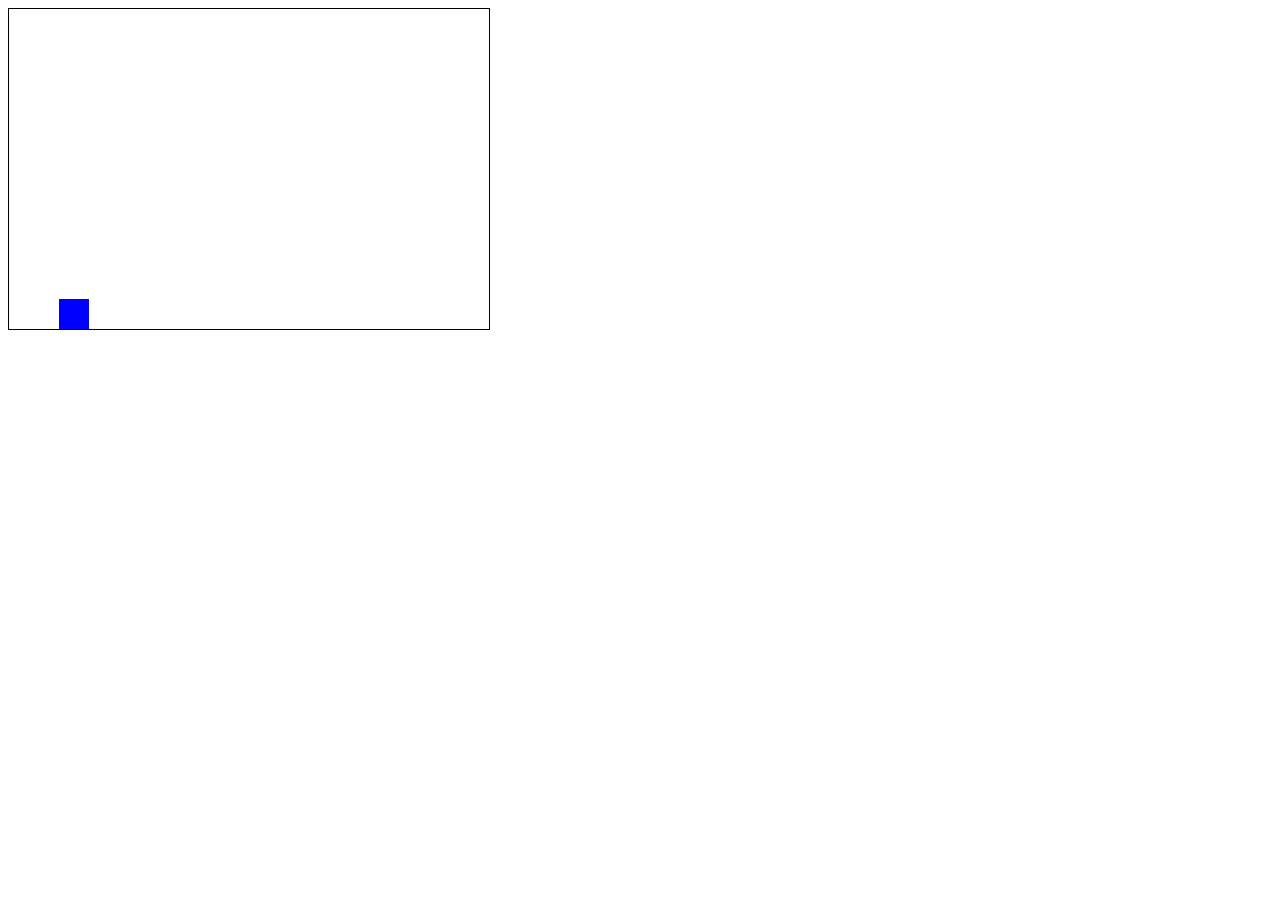
<file: game/game.html>
<!DOCTYPE html>
<html lang="ko">
<head>
<meta charset="UTF-8">
<title>지오메트리대쉬</title>
<style>
  canvas {
    border: 1px solid #000;
  }
</style>
</head>
<body>
<canvas id="gameCanvas" width="480" height="320"></canvas>
<script src="game.js"></script>
</body>
</html>
</file>
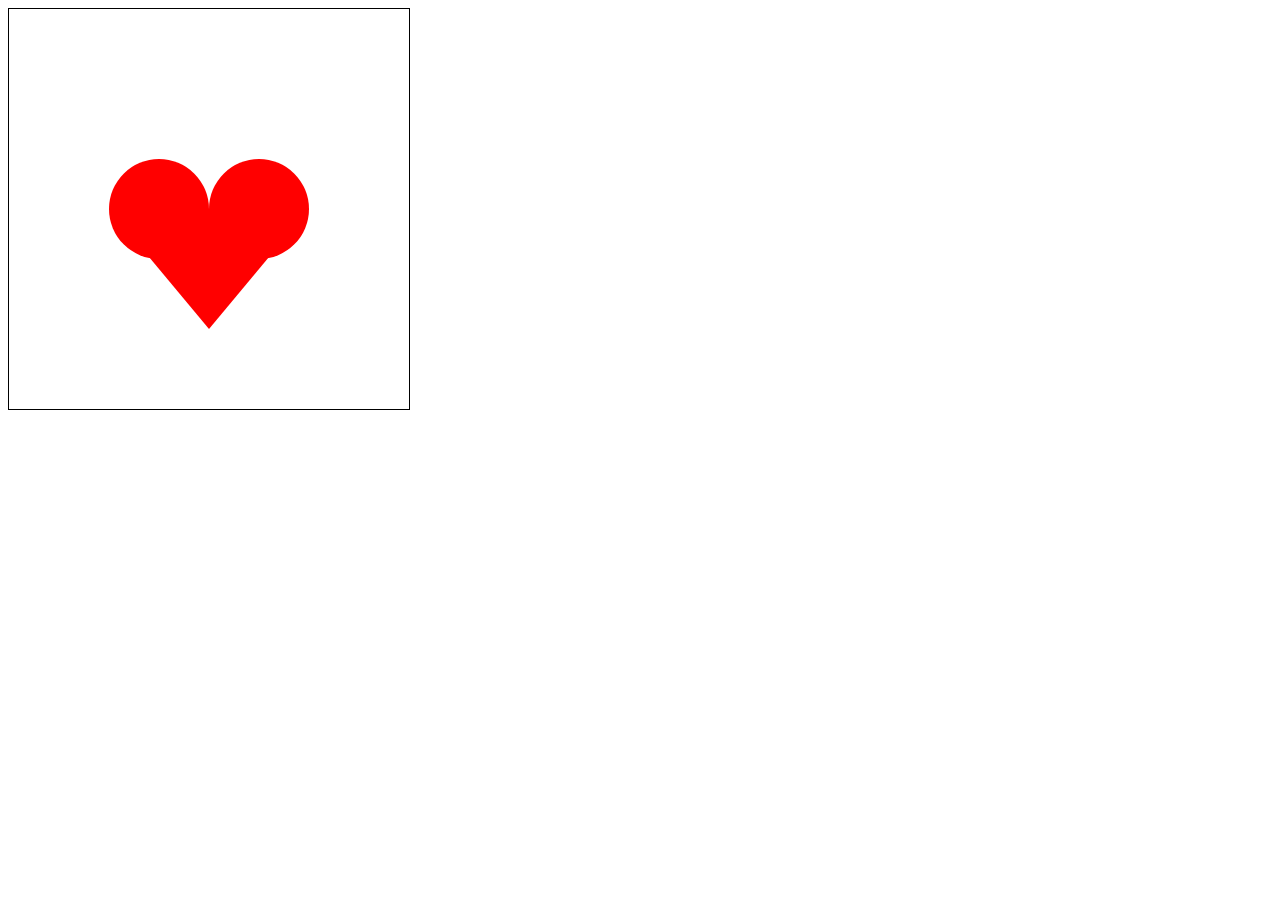
<file: game/heart.html>
<!DOCTYPE html>
<html>
<body>

<canvas id="myCanvas" width="400" height="400" style="border:1px solid #000000;">
</canvas>

<script>
var canvas = document.getElementById("myCanvas");
var ctx = canvas.getContext("2d");

// 작은 반원 그리기
ctx.beginPath();
ctx.arc(150, 200, 50, 0, 2*Math.PI, true); 
ctx.fillStyle = "red"; // 선 색상 빨간색
ctx.fill(); // 반원 선 채우기

// 두 번째 반원 그리기
ctx.beginPath(); // 새로운 경로 시작
ctx.arc(250, 200, 50, 0, 2*Math.PI, true);
ctx.fill(); // 반원 선 채우기

// 삼각형 그리기
ctx.beginPath(); // 새로운 경로 시작
ctx.moveTo(100, 200); // 시작점
ctx.lineTo(300, 200); // 첫 번째 꼭지점
ctx.lineTo(200, 320); // 두 번째 꼭지점
ctx.closePath(); // 패스 닫기
ctx.fillStyle = "red"; // 내부 색상 설정
ctx.fill(); // 내부 채우기
</script>

</body>
</html>
</file>
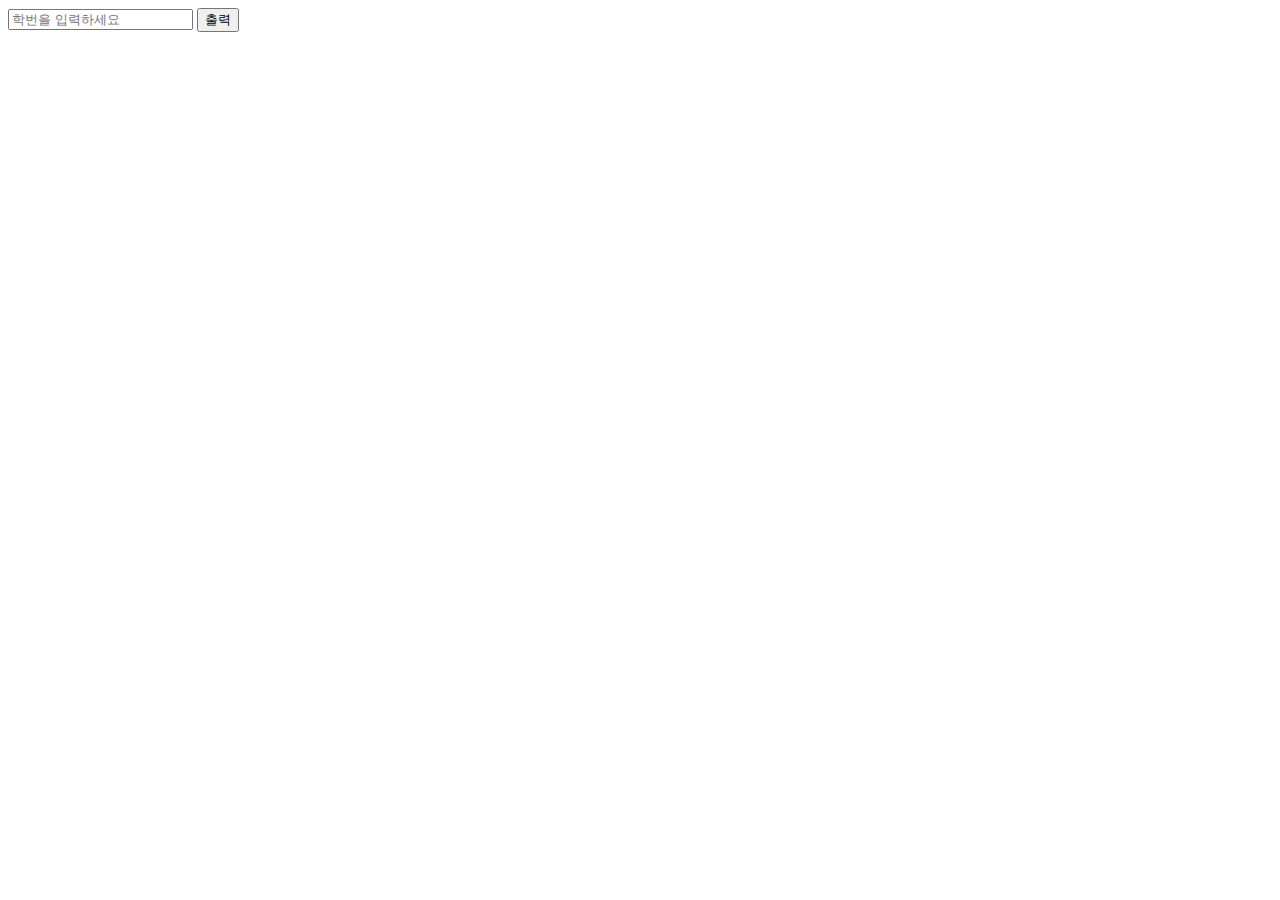
<file: HW04/HW04.html>
<!DOCTYPE html>
<html lang="ko">
<head>
<meta charset="UTF-8">
<meta name="viewport" content="width=device-width, initial-scale=1.0">
<title>202127042 HW04 김동우</title>
<link rel="style" href="style.css" />
</head>
<body>
<div id="input">
    <input type="text" id="studentIDInput" placeholder="학번을 입력하세요">
    <button onclick="drawStudentID()">출력</button>
</div>
<div id="output">
    <canvas id="studentID" width="800" height="100"></canvas>
</div>
<script src="HW04.js"></script>
</body>
</html>
</file>
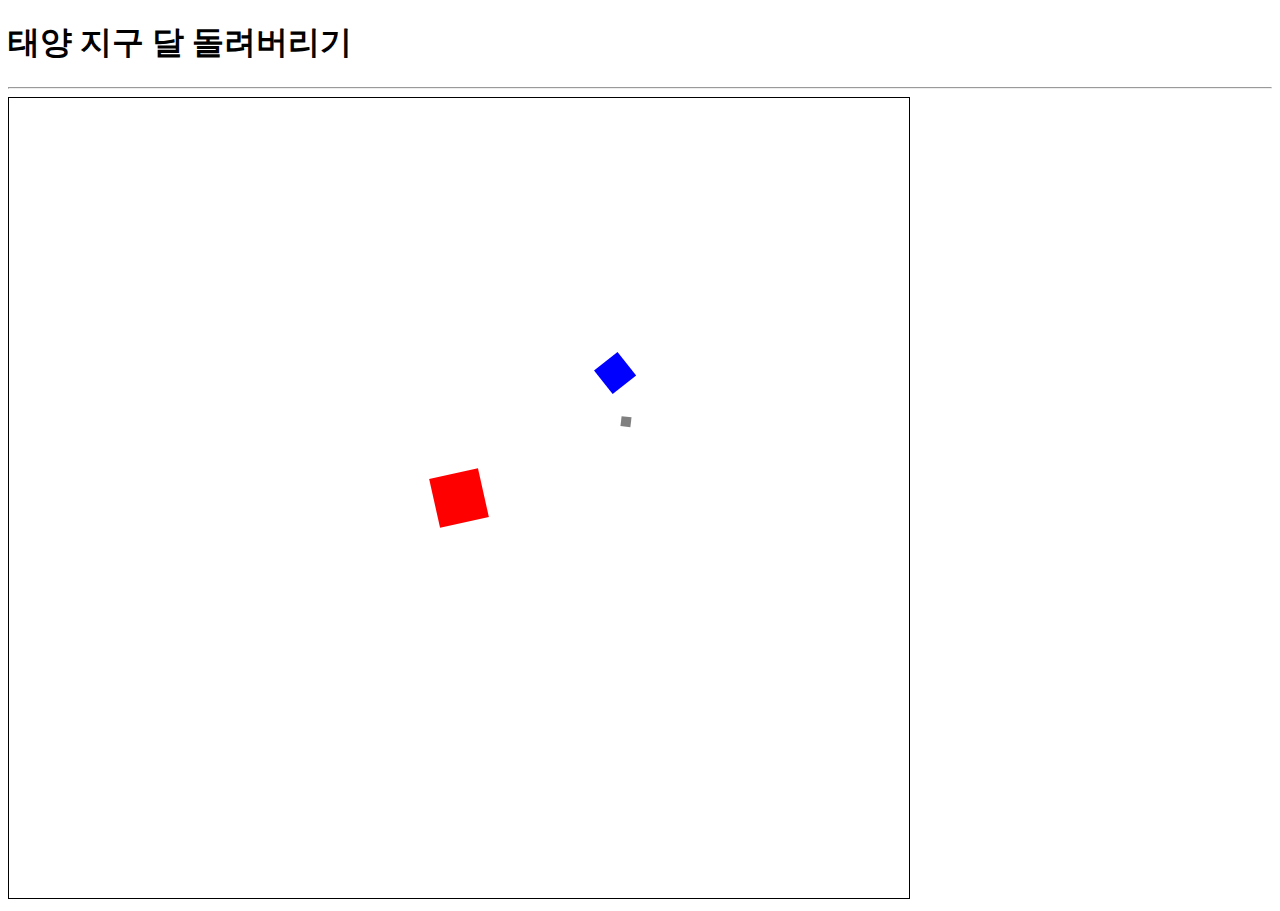
<file: HW05/main.html>
<!DOCTYPE html>
<html lang="ko">
<head>
<meta charset="UTF-8">
<meta name="viewport" content="width=device-width, initial-scale=1.0">
<title>태양지구달 공전자전</title>
<link rel="stylesheet" type="text/css" href="main.css">

</head>

<body>
    <h1>태양 지구 달 돌려버리기</h3>
    <hr>
    
    <canvas id="Canvas" width="900" height="800">이 브라우저에서는 canvas를 지원하지 않아요!</canvas>
    <script src="main.js"></script>
    

</body>
</html>
</file>
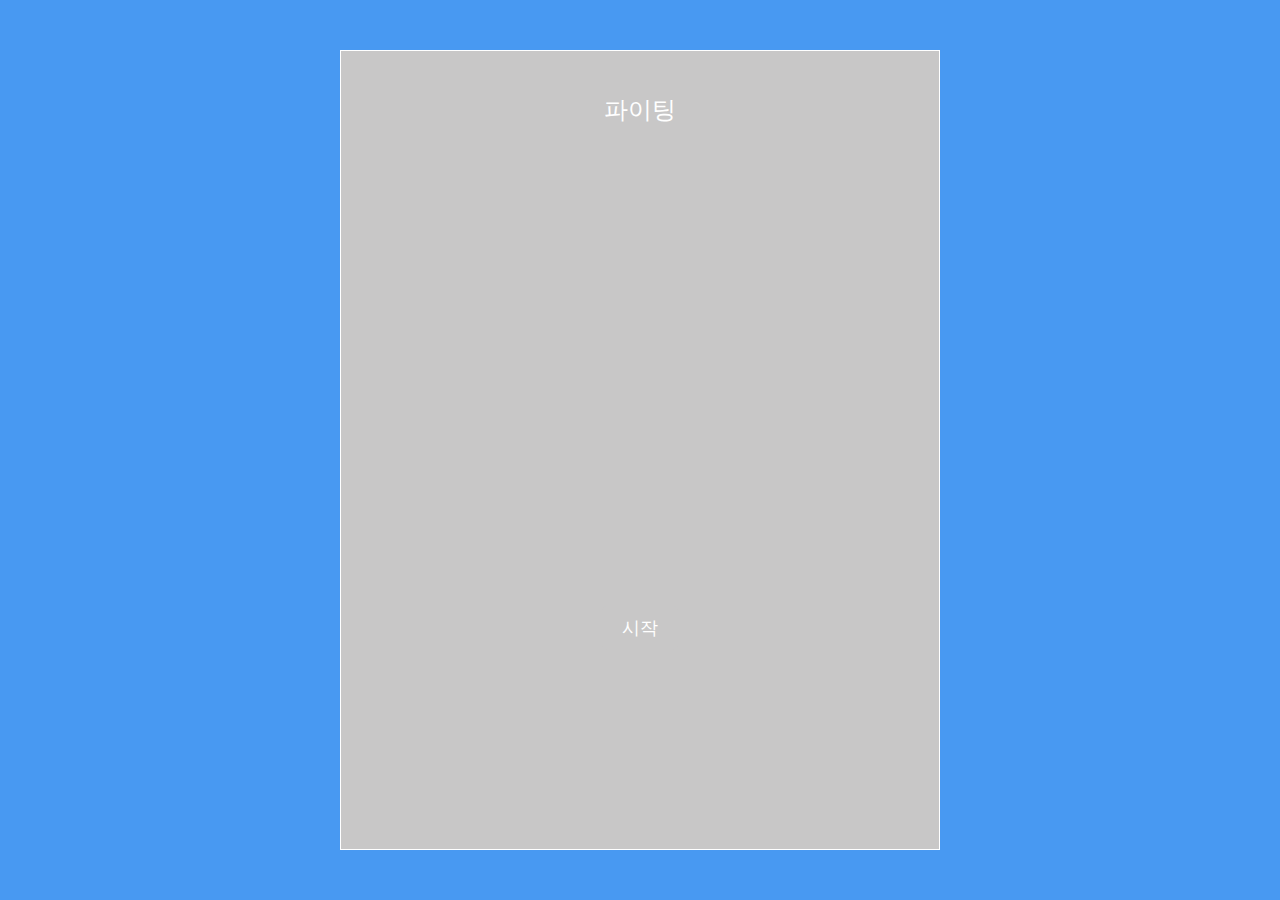
<file: HW08/main.html>
<html>
<head>
    <title>24 : Reactive: Midterm Game</title>
    <link rel="stylesheet" type="text/css" href="main.css">
</head>
<body>
    <div id="total">
        <canvas id="myCanvas" width="600" height="800">이 브라우저에서는 canvas를 지원하지 않아요!</canvas>
    <div id="canvastext" ><p>파이팅</p></div>
    <button id = "btn">시작</button>
    <script src="main.js"></script>
    </div>
</body>
</html>
</file>
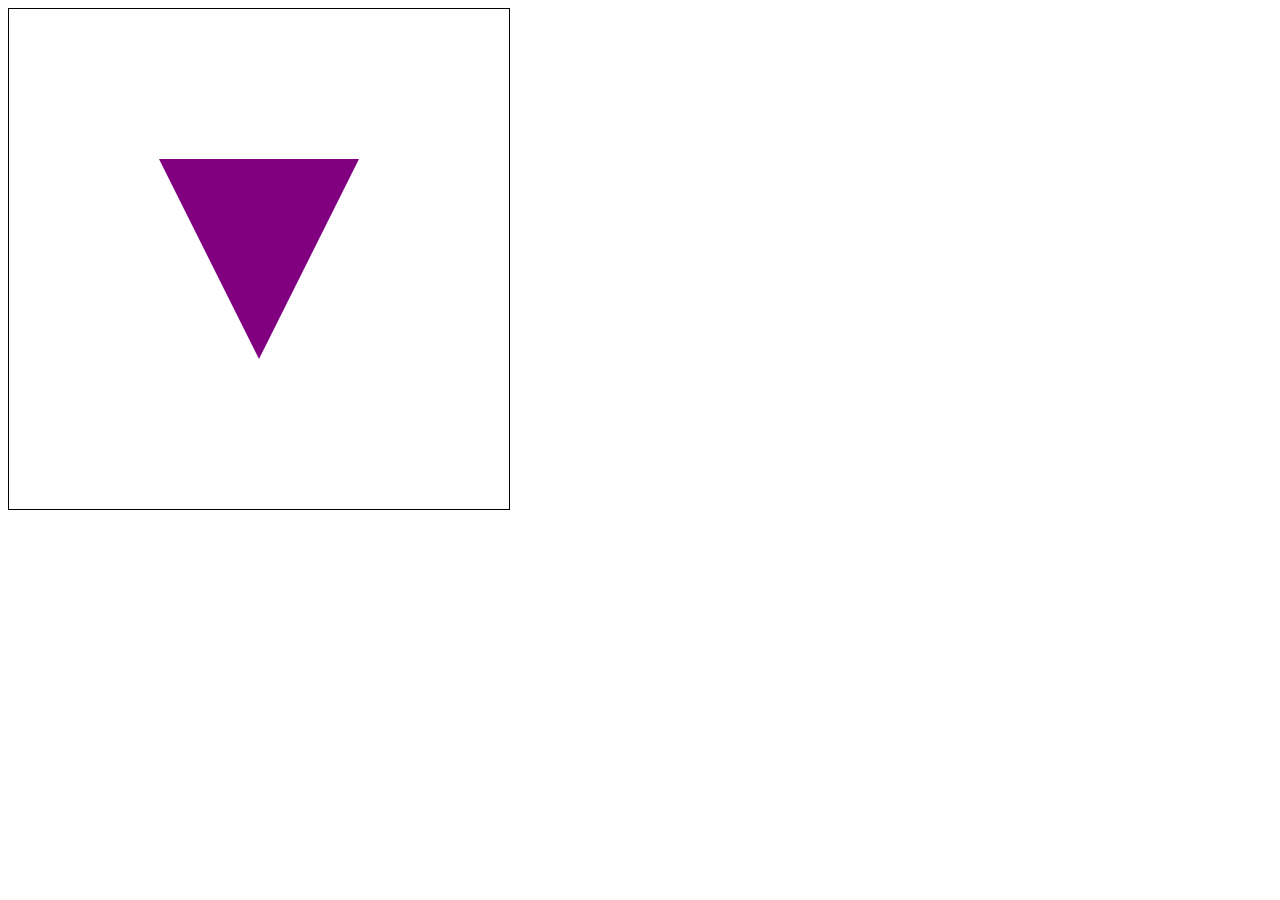
<file: HW13/HW13.html>
<!DOCTYPE html>
<html>
<head>
    <title>삼각형</title>
    <style>
        canvas {
            border: 1px solid black;
        }
    </style>
</head>
<body>
    <canvas id="canvas" width="500" height="500"></canvas>
    <script>
        const canvas = document.getElementById('canvas');
        const ctx = canvas.getContext('2d');
        const width = canvas.width;
        const height = canvas.height;

        let triangle = {
            x1: 150, y1: 150,
            x2: 350, y2: 150,
            x3: 250, y3: 350,
            color: 'purple'
        };

        let angle = 0;

        function drawTriangle(triangle, angle) {
            ctx.clearRect(0, 0, width, height);

            ctx.save();
            ctx.translate(250, 250);
            ctx.translate(-250, -250);

            ctx.beginPath();
            ctx.moveTo(triangle.x1, triangle.y1);
            ctx.lineTo(triangle.x2, triangle.y2);
            ctx.lineTo(triangle.x3, triangle.y3);
            ctx.closePath();
            ctx.fillStyle = triangle.color;
            ctx.fill();
            ctx.restore();
        }

        // 삼각형 내부 클릭 여부 확인
        function isPointInTriangle(px, py, t) {
    const {x1, y1, x2, y2, x3, y3} = t;

    const line1 = (x, y) => (y2 - y1) * x - (x2 - x1) * y - x1 * (y2 - y1) + y1 * (x2 - x1);
    const line2 = (x, y) => (y3 - y2) * x - (x3 - x2) * y - x2 * (y3 - y2) + y2 * (x3 - x2);
    const line3 = (x, y) => (y1 - y3) * x - (x1 - x3) * y - x3 * (y1 - y3) + y3 * (x1 - x3);

    const side1 = Math.sign(line1(px, py));
    const side2 = Math.sign(line2(px, py));
    const side3 = Math.sign(line3(px, py));

    return side1 === side2 && side2 === side3;
}

        // 캔버스 클릭 이벤트 핸들러
        canvas.addEventListener('click', function(event) {
            const rect = canvas.getBoundingClientRect();
            const x = event.clientX - rect.left;
            const y = event.clientY - rect.top;

            // 역변환하여 삼각형의 원래 위치로 좌표 변환
            const sin = Math.sin(-angle);
            const cos = Math.cos(-angle);
            const tx = cos * (x - 250) - sin * (y - 250) + 250;
            const ty = sin * (x - 250) + cos * (y - 250) + 250;

            if (isPointInTriangle(tx, ty, triangle)) {
                triangle.color = 'red';
            } else {
                triangle.color = 'purple';
            }

            drawTriangle(triangle, angle);
        });
        function rotateTriangle() {
            angle += Math.PI / 180; 
            drawTriangle(triangle, angle);
            requestAnimationFrame(rotateTriangle);
        }
        drawTriangle(triangle, angle);
        rotateTriangle();
    </script>
</body>
</html>
</file>
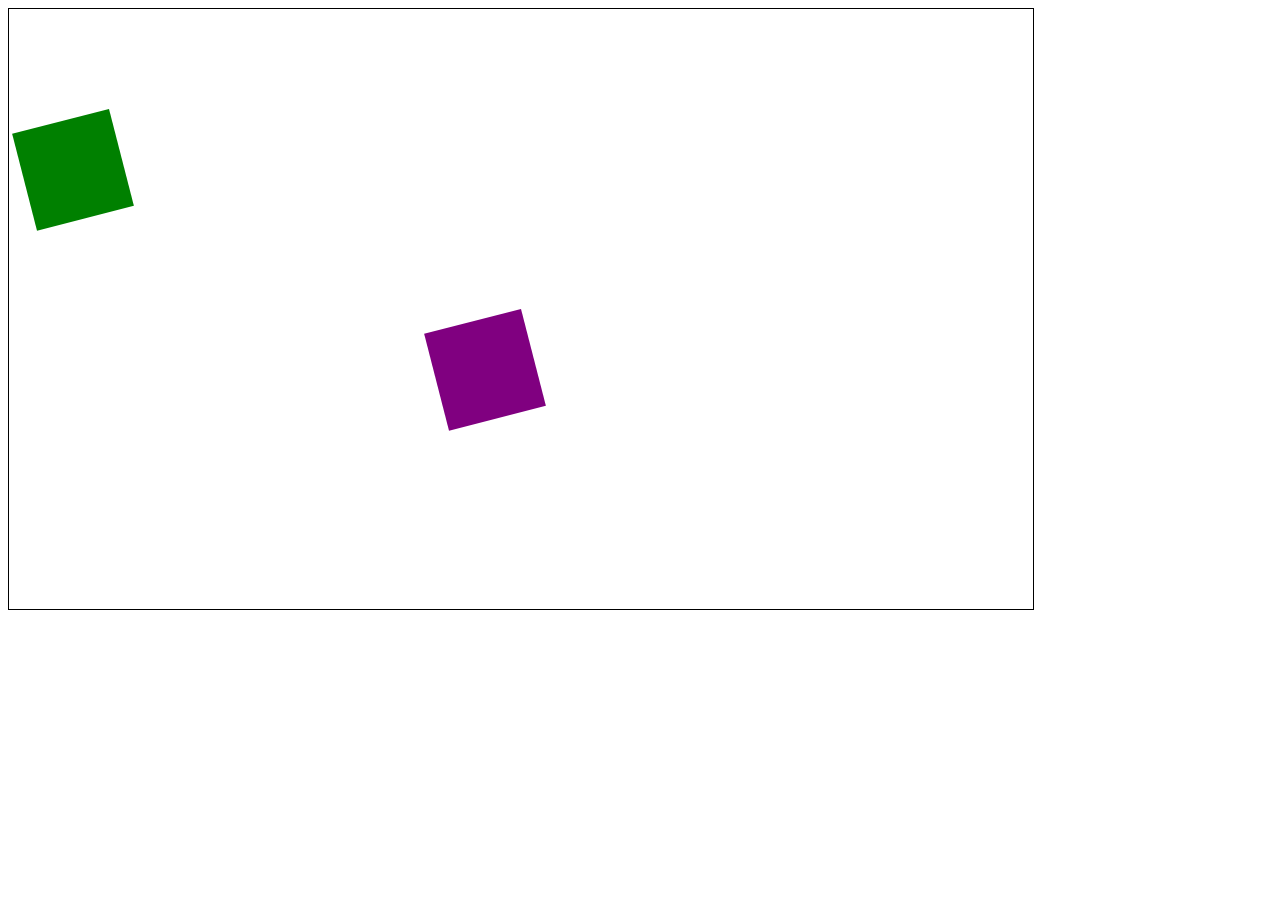
<file: Week05/main.html>
<html>
<head>
    <title>Week05</title>
    <link rel="stylesheet" type="text/css" href="main.css">
</head>
<body>
    <canvas id="GameScreenCanvas" width="1024" height="600">이 브라우저에서는 canvas를 지원하지 않아요!</canvas>
    <script src="main.js"></script>
</body>
</html>
</file>
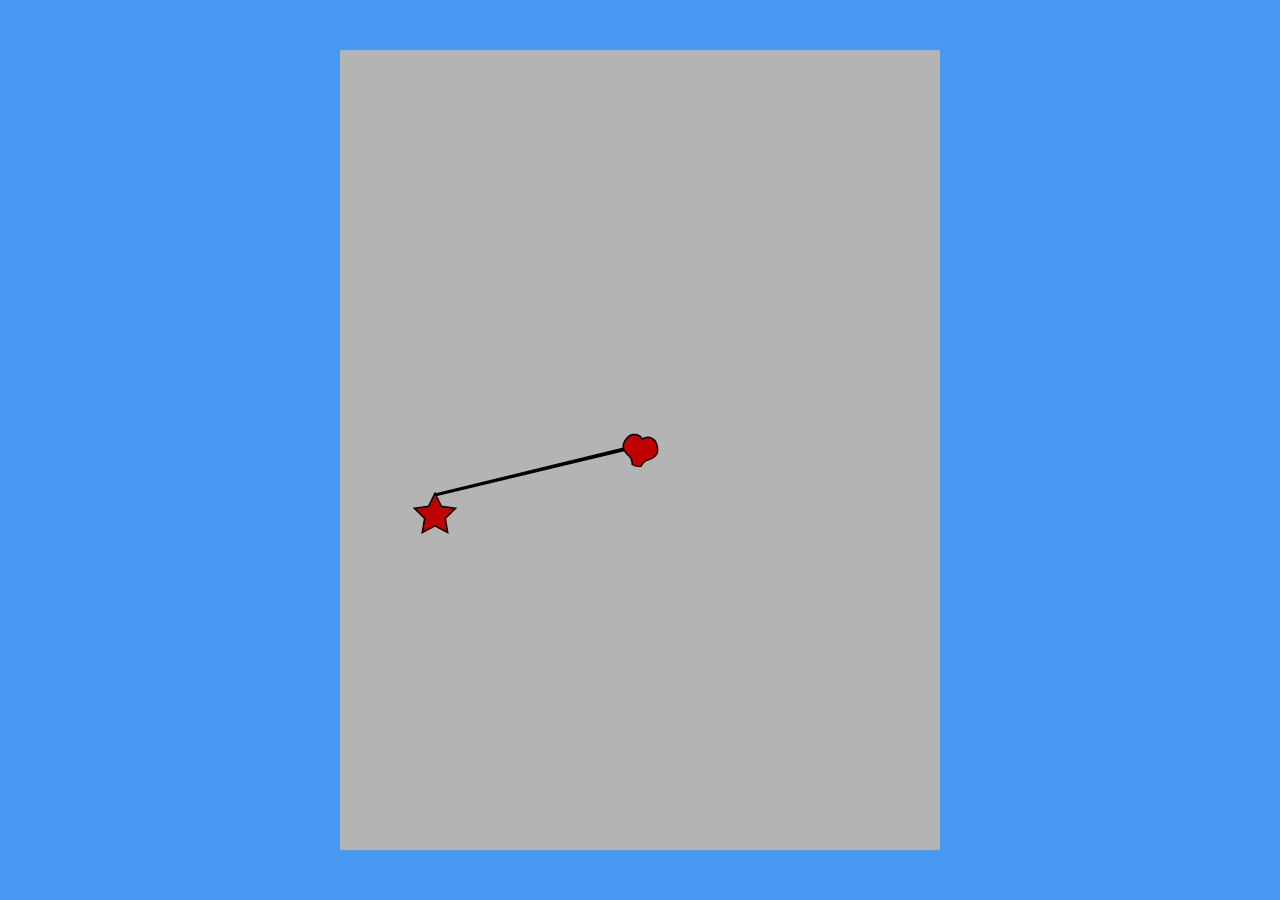
<file: Exam/Midterm/main.html>
<!DOCTYPE html>
<html lang="ko">
<head>
    <meta charset="UTF-8">
    <meta name="viewport" content="width=device-width, initial-scale=1.0">
    <title>24 : Reactive: Midterm Game</title>
    <link rel="stylesheet"  href="main.css">
    <canvas id="gameCanvas" width="600" height="800"></canvas>
</head>
<body>
    
    <script src="main.js"></script>
</body>
</html>
</file>
<file: HW04/style.css>
body {
    margin: 0;
    padding: 0;
    display: flex;
    justify-content: center;
    align-items: center;
    height: 100vh;
    background-color: white; 
}


#input {
    position: absolute;
    top: 10px;
    left: 10px;
}

#output {
    text-align: center;
}
</file>
<file: HW05/main.css>
canvas {
    border: 1px solid black;
}
</file>
<file: HW08/main.css>
body {
    background-color: rgb(72, 153, 242);
    margin: 0;
    padding: 0;
    display: flex;
    justify-content: center;
    align-items: center;
    height: 100vh;
}
#total {
    position: relative;
    width: 600px; 
    height: 800px; 
    overflow: hidden; 
    box-sizing: border-box;
    background-color: rgb(72, 153, 242); 
}
canvas {
    background-color: #c8c7c7;
    display: block;
    width: 100%; 
    height: 100%; 
    position: absolute;
    left: 50%;
    top: 50%;
    transform: translate(-50%, -50%);
    overflow: hidden;
    border: 1px solid rgb(255, 255, 255);
    box-sizing: border-box;
}
#btn{
    position: absolute;
    left: 50%;
    bottom: 200px;
    transform: translateX(-50%);
    padding: 10px 20px;
    font-size: 18px;
    cursor: pointer;
    border: none;
    border-radius: 5px;
    color: white;
    background-color:  #c8c7c7; 
    transition: background-color 0.3s ease;
}
#btn:hover{
    background-color: rgb(218,218,158);
}
#btn:active{
    background-color: rgb(7,58,239);
}
#canvastext{
    position: absolute; 
    left: 50%; 
    top: 20px;
    transform: translateX(-50%);
    color: white;
    font-size: 24px;
    text-align: center; 
    transition: opacity 0.5s ease; 
}
.hidden {
    opacity: 0;
}
</file>
<file: Week05/main.css>
canvas{
    border: 1px solid black;
}
</file>
<file: Exam/Midterm/main.css>
body {
    background-color: rgb(72, 153, 242);
    margin: 0;
    padding: 0;
    display: flex;
    justify-content: center;
    align-items: center;
    height: 100vh;
}

canvas {
    background-color: rgb(180, 180, 180);
    margin-top: 50px;
    margin-bottom: 50px;
}
</file>
